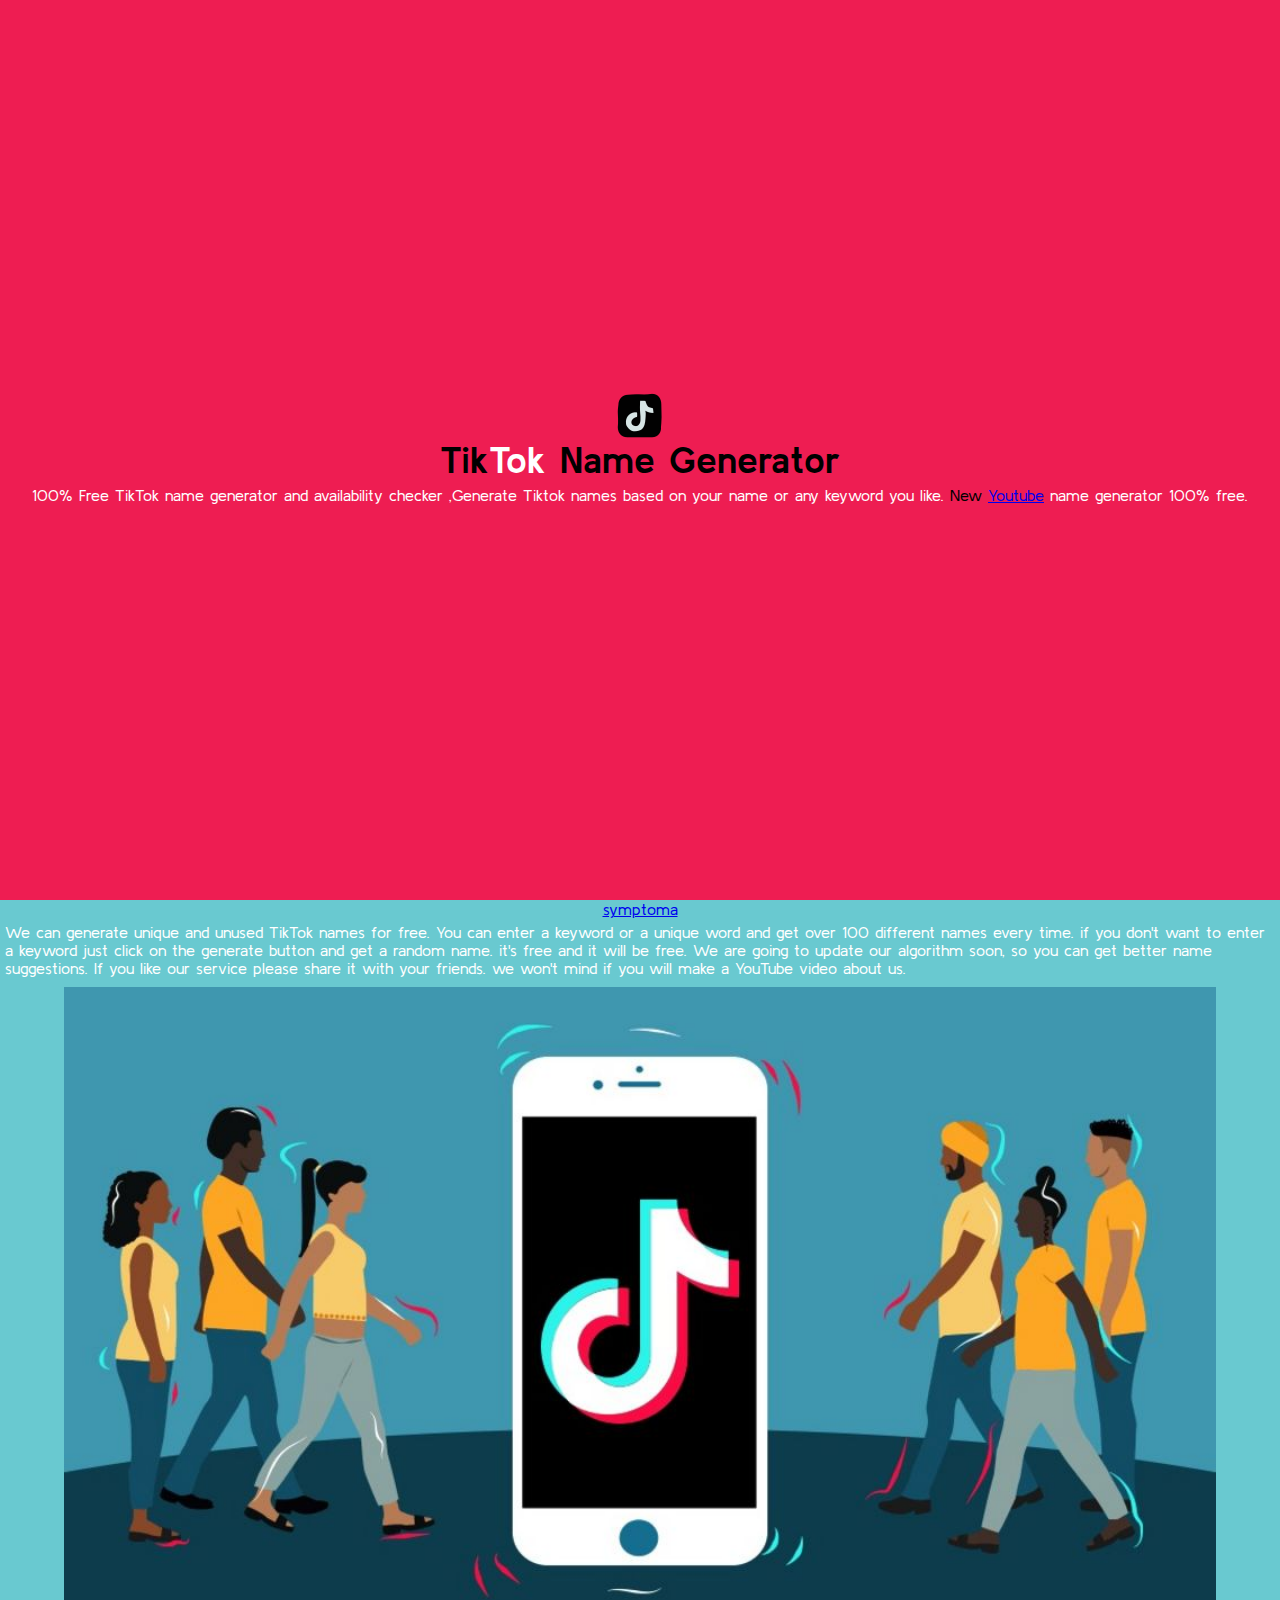
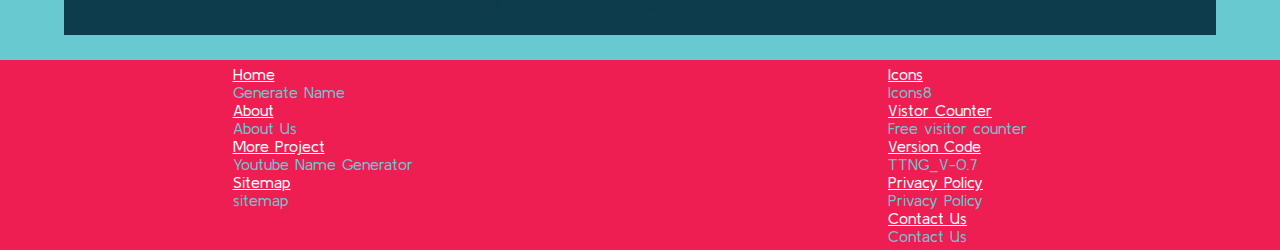
<file: about.html>
<html>
  <head>
    <title>TikTok name generator - Username Generator</title>
    <meta charset="UTF-8" />
    <meta
      name="description"
      content="Free TikTok name generator and availability checker,Generate Tiktok Names & Create  unique names based on your name, nickname."
    />
    <meta name="keywords" content="tiktok, name, generator, free, online" />
    <meta name="author" content="Syed Anas Ikhlas" />
    <meta name="viewport" content="width=device-width, initial-scale=1.0" />
    <link rel="stylesheet" href="app.css" />
    <link rel="shortcut icon" href="icon/tiktok-icon.png" type="image/png" />
    <!-- Global site tag (gtag.js) - Google Analytics -->
    <script async src="https://www.googletagmanager.com/gtag/js?id=UA-180929857-1"></script>
    <script>
      window.dataLayer = window.dataLayer || [];
      function gtag(){dataLayer.push(arguments);}
      gtag('js', new Date());

      gtag('config', 'UA-180929857-1');
    </script>
<!-- adsence -->
    <script data-ad-client="ca-pub-4689888605712227" async src="https://pagead2.googlesyndication.com/pagead/js/adsbygoogle.js"></script>
</head>
  <body>
    <div class="content">
      <img src="/icon/tiktok-icon.png" alt="TikTok" class="tiktok-logo">
      <a class="logo" href="https://tiktoknamegenerator.ml"
        ><span class="logo-p1">Tik</span><span class="logo-p2">Tok</span> Name
        Generator</a
      >

      <p class="about-p">
        100% Free TikTok name generator and availability checker ,Generate
        Tiktok names based on your name or any keyword you like.<span
          class="red"
        >
          New </span
        ><a href="https://youtubenamegenerator.ml">Youtube</a> name generator
        100% free.
      </p>
    </div>
    <div class="center">
      <a href="https://www.symptoma.ro/">symptoma</a>
      <script
        type="text/javascript"
        src="https://www.freevisitorcounters.com/auth.php?id=90494645248ab2088a285f467595756f6f2b5c81"
      ></script>
      <script
        type="text/javascript"
        src="https://www.freevisitorcounters.com/en/home/counter/659205/t/0"
      ></script>
      <p class="about-p">
        We can generate unique and unused TikTok names for free. You can enter a keyword or a unique word and get over 100 different names every time. if you don't want to enter a keyword just click on the generate button and get a random name. it's free and it will be free. We are going to update our algorithm soon, so you can get better name suggestions. If you like our service please share it with your friends. we won't mind if you will make a YouTube video about us. 
      </p>
      <img src="/illustration/tiktok-people.jpg" class="illustration">
    </div>

    <footer>
      <div class="left">
        <div class="footer-set">
          <span class="footer-head">Home</span>
          <a href="index.html">Generate Name</a>
        </div>
        <div class="footer-set">
          <span class="footer-head">About</span>
          <a href="about.html">About Us</a>
        </div>
        <div class="footer-set">
          <span class="footer-head">More Project</span>
          <a href="https://youtubenamegenerator.ml">Youtube Name Generator</a>
        </div>
        <div class="footer-set">
          <span class="footer-head">Sitemap</span>
          <a href="sitemap.xml">sitemap</a>
        </div>
      </div>
      <div class="right">
        <div class="footer-set">
          <span class="footer-head">Icons</span>
          <a href="https://icons8.com/">Icons8</a>
        </div>
        <div class="footer-set">
          <span class="footer-head">Vistor Counter</span>
          <a href="https://www.freevisitorcounters.com/"
            >Free visitor counter</a
          >
        </div>

        <div class="footer-set">
          <span class="footer-head">Version Code</span>
          <a href="#">TTNG_V-0.7</a>
        </div>

        <div class="footer-set">
          <span class="footer-head">Privacy Policy</span>
          <a href="/privacy-policy.html">Privacy Policy</a>
        </div>

        <div class="footer-set">
          <span class="footer-head">Contact Us</span>
          <a href="/contact.html">Contact Us</a>
        </div>

      </div>
    </footer>
  </body>
</html>
</file>
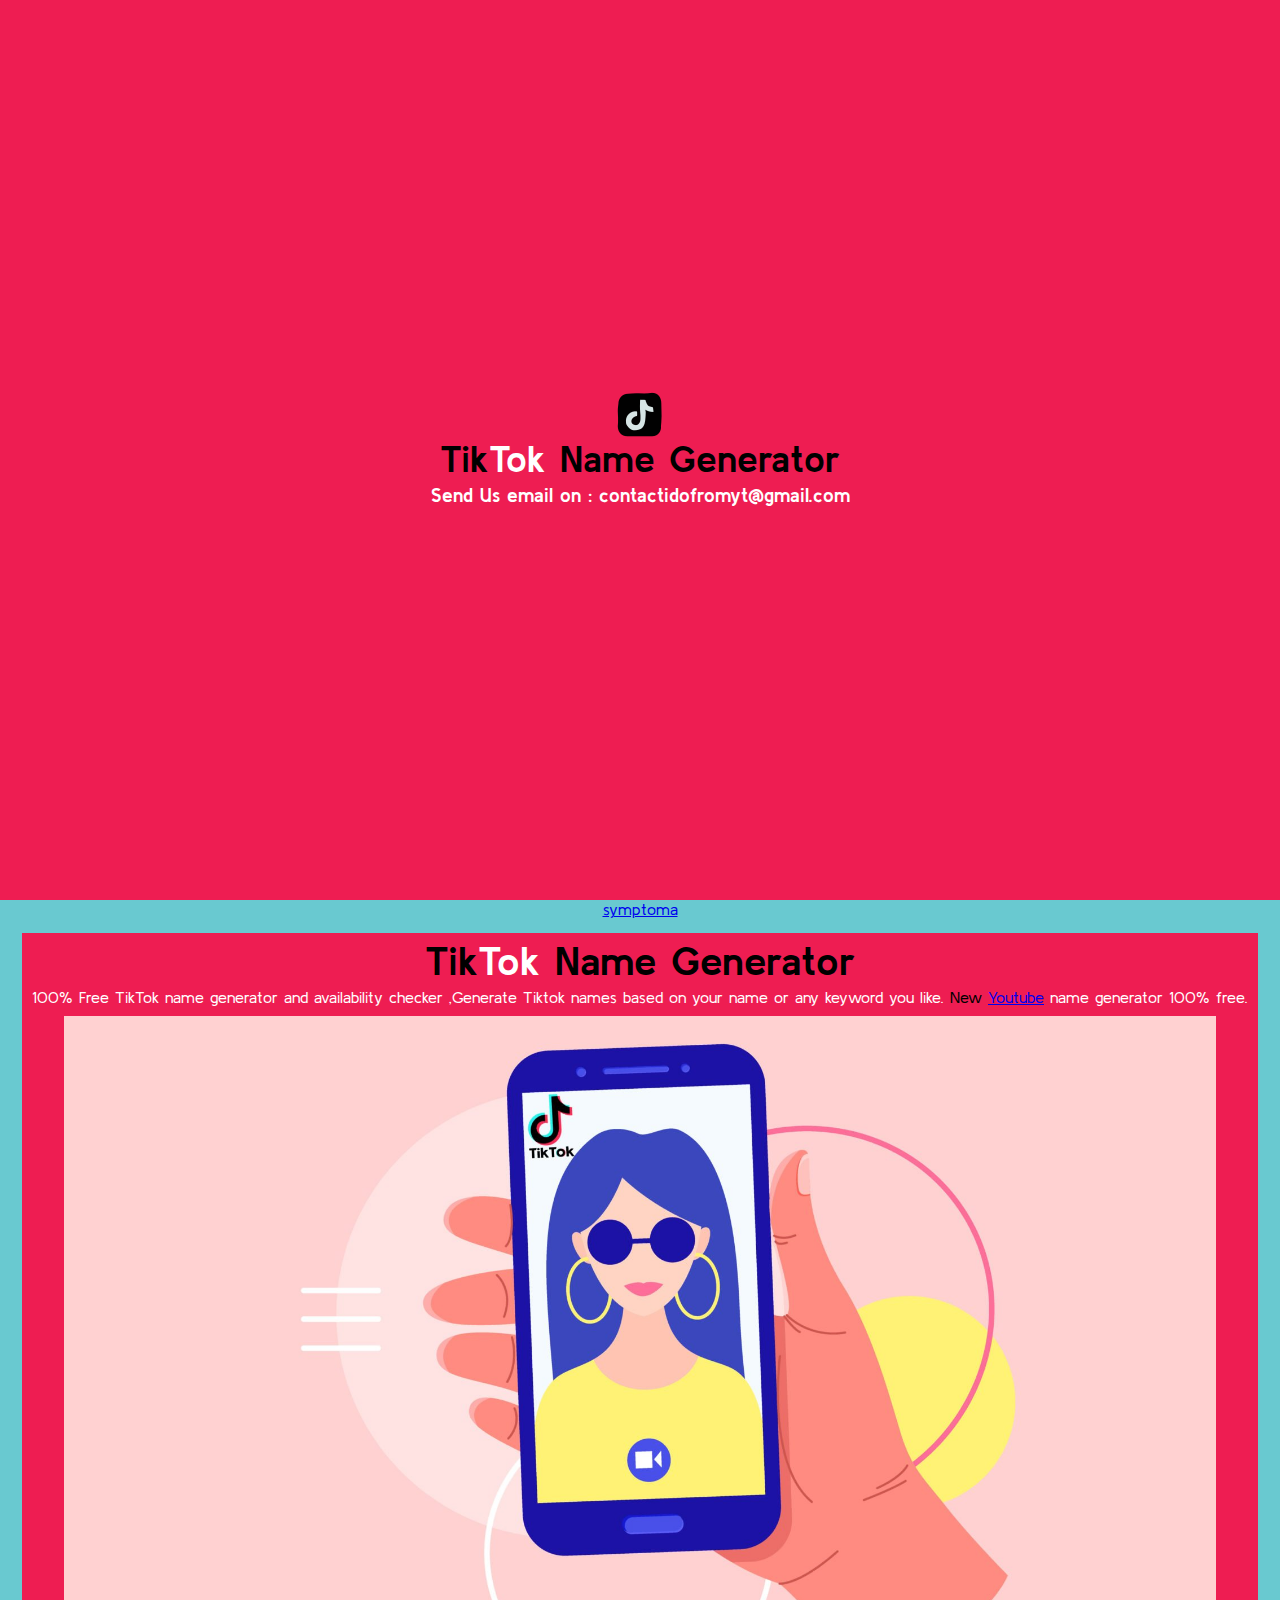
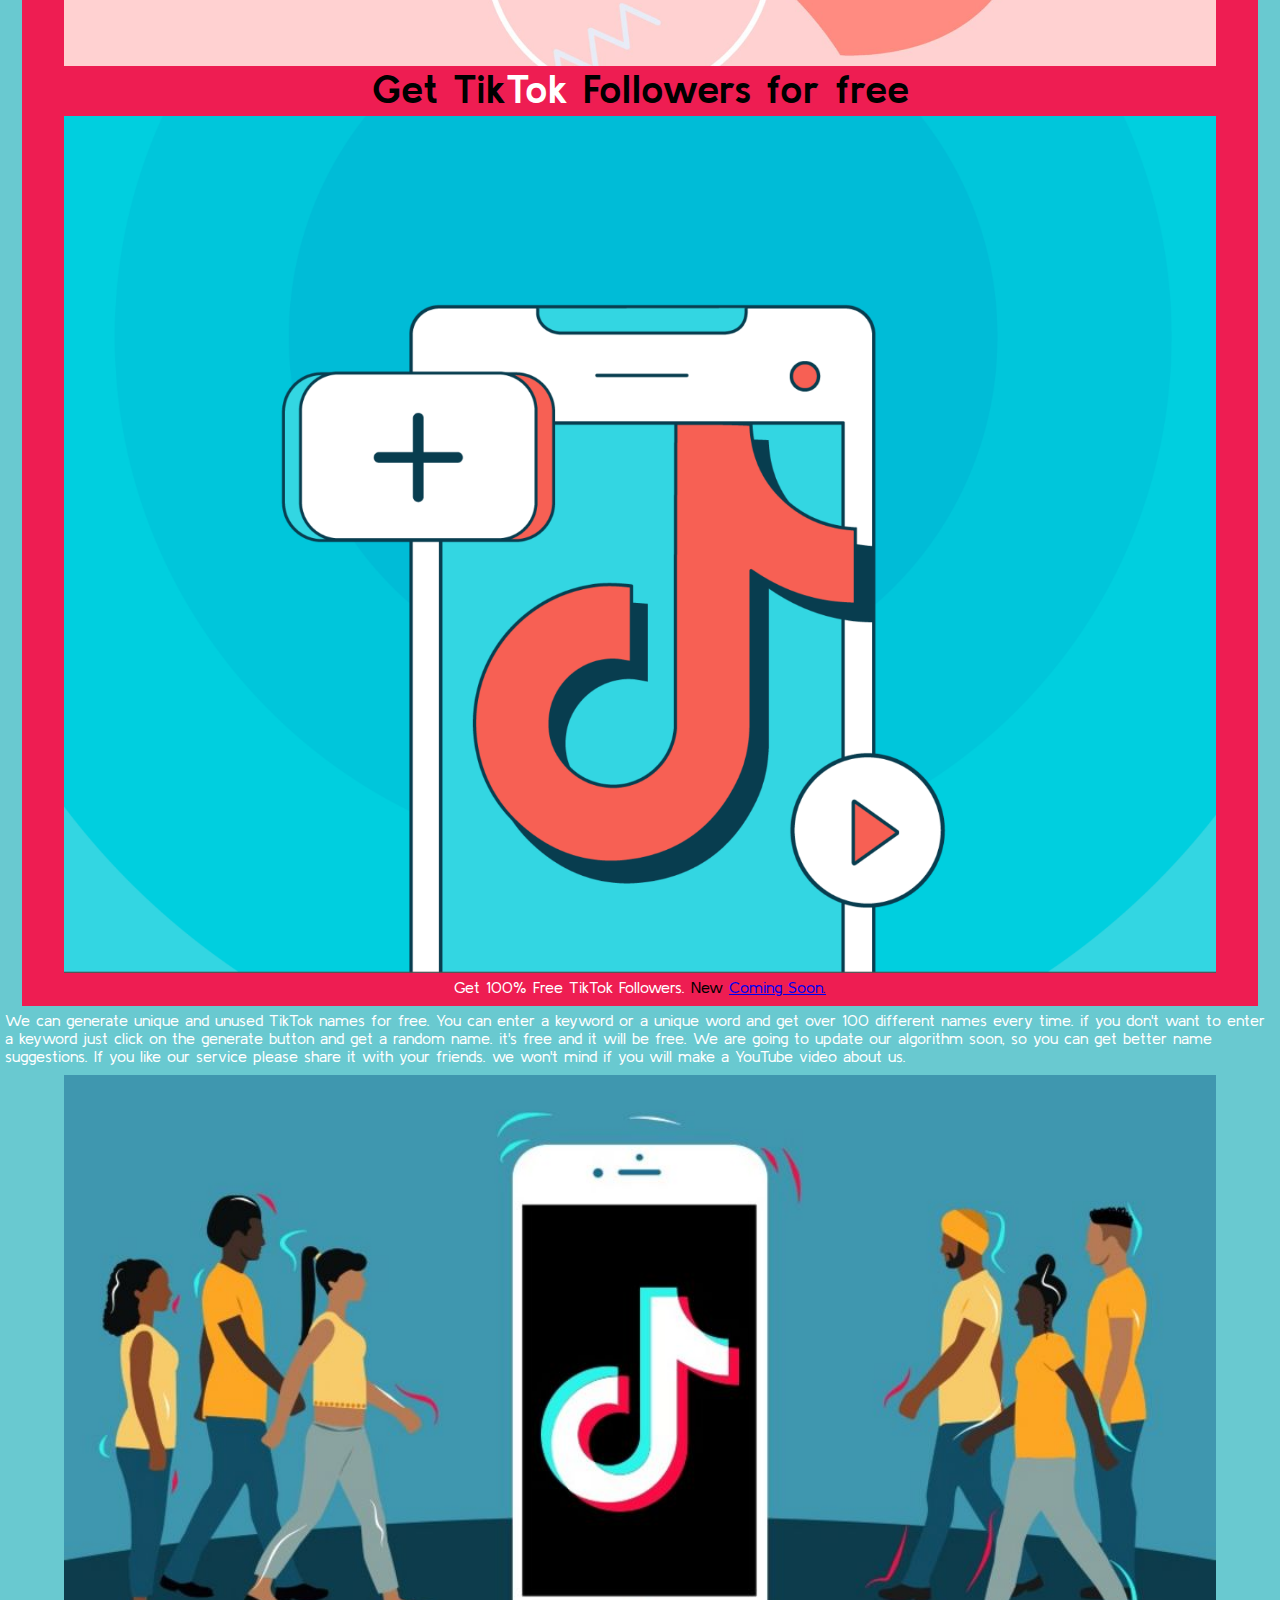
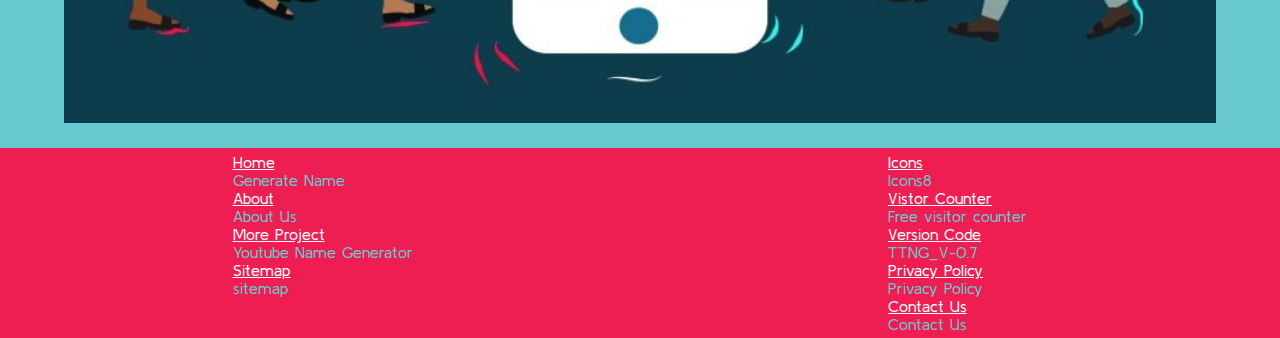
<file: contact.html>
<html>
  <head>
   
  <title>TikTok name generator - Username Generator</title>
  <meta charset="UTF-8" />
  <metaname="google-site-verification"
  content="9tEzCtJGDEYShEov6I2a_ja0XZq0OKV0lybXA8NwizA"/>
  <meta
    name="description"
    content="Free TikTok name generator and availability checker,Generate Tiktok Names & Create  unique names based on your name, nickname."
  />
  <meta name="keywords" content="tiktok, name, generator, free, online" />
  <meta name="author" content="Syed Anas Ikhlas" />
  <meta name="viewport" content="width=device-width, initial-scale=1.0" />
  <link rel="shortcut icon" href="icon/tiktok-icon.png" type="image/png" />
  <link rel="stylesheet" href="https://rawcdn.githack.com/AnasOnGit/FormJs/c1ae0e4535be21a7dc5d6a90789483c0f1dcd377/form.css">
  <link
  rel="stylesheet"
  href="https://rawcdn.githack.com/AnasOnGit/ModalJs/f3e03e23e9d7459122951c2eddb58f22ded77490/modal.css"
  />
  <link rel="stylesheet" href="app.css" />
      <!-- Global site tag (gtag.js) - Google Analytics -->
      <script async src="https://www.googletagmanager.com/gtag/js?id=UA-180929857-1"></script>
      <script>
        window.dataLayer = window.dataLayer || [];
        function gtag(){dataLayer.push(arguments);}
        gtag('js', new Date());

        gtag('config', 'UA-180929857-1');
      </script>
      <!-- adsense -->
  <script data-ad-client="ca-pub-4689888605712227" async src="https://pagead2.googlesyndication.com/pagead/js/adsbygoogle.js"></script>
</head>
  <body>
    <div class="content">
      <img src="/icon/tiktok-icon.png" alt="TikTok" class="tiktok-logo">
      <a class="logo"
        ><span class="logo-p1">Tik</span><span class="logo-p2">Tok</span> Name
        Generator</a
      >

        <h3 class="about-p">Send Us email on : contactidofromyt@gmail.com </h3>
    
    </div>
    <div class="center">
      <a href="https://www.symptoma.ro/">symptoma</a>
      <script
        type="text/javascript"
        src="https://www.freevisitorcounters.com/auth.php?id=90494645248ab2088a285f467595756f6f2b5c81"
      ></script>
      <script
        type="text/javascript"
        src="https://www.freevisitorcounters.com/en/home/counter/659205/t/0"
      ></script>
      <div class="promo">
        <h1>
          <span class="logo-p1">Tik</span><span class="logo-p2">Tok</span> Name
          Generator
        </h1>
        <p class="about-p">
          100% Free TikTok name generator and availability checker ,Generate
          Tiktok names based on your name or any keyword you like.<span
            class="red"
          >
            New </span
          ><a href="https://youtubenamegenerator.ml">Youtube</a> name generator
          100% free.
        </p>
        <img src="/illustration/mobile.jpg" class="illustration">
        <!-- get free followers -->
        <h1>Get
          <span class="logo-p1">Tik</span><span class="logo-p2">Tok</span> Followers for free
        </h1>
        <img src="/illustration/follow.png" class="illustration">
        <p class="about-p">
          Get 100% Free TikTok Followers.<span
            class="red"> New </span><a href="#">Coming Soon.</a>
        </p>
      </div>
      <p class="about-p">
        We can generate unique and unused TikTok names for free. You can enter a keyword or a unique word and get over 100 different names every time. if you don't want to enter a keyword just click on the generate button and get a random name. it's free and it will be free. We are going to update our algorithm soon, so you can get better name suggestions. If you like our service please share it with your friends. we won't mind if you will make a YouTube video about us. 
      </p>
      <img src="/illustration/tiktok-people.jpg" class="illustration">
    </div>
    <footer>
      <div class="left">
        <div class="footer-set">
          <span class="footer-head">Home</span>
          <a href="index.html">Generate Name</a>
        </div>
        <div class="footer-set">
          <span class="footer-head">About</span>
          <a href="about.html">About Us</a>
        </div>
        <div class="footer-set">
          <span class="footer-head">More Project</span>
          <a href="https://youtubenamegenerator.ml">Youtube Name Generator</a>
        </div>
        <div class="footer-set">
          <span class="footer-head">Sitemap</span>
          <a href="sitemap.xml">sitemap</a>
        </div>
      </div>
      <div class="right">
        <div class="footer-set">
          <span class="footer-head">Icons</span>
          <a href="https://icons8.com/">Icons8</a>
        </div>
        <div class="footer-set">
          <span class="footer-head">Vistor Counter</span>
          <a href="https://www.freevisitorcounters.com/"
            >Free visitor counter</a
          >
        </div>

        <div class="footer-set">
          <span class="footer-head">Version Code</span>
          <a href="#">TTNG_V-0.7</a>
        </div>

        <div class="footer-set">
          <span class="footer-head">Privacy Policy</span>
          <a href="/privacy-policy.html">Privacy Policy</a>
        </div>

        <div class="footer-set">
          <span class="footer-head">Contact Us</span>
          <a href="/contact.html">Contact Us</a>
        </div>

      </div>
    </footer>
    <!-- <script src="https://rawcdn.githack.com/AnasOnGit/FormJs/c1ae0e4535be21a7dc5d6a90789483c0f1dcd377/form.js"></script>
    <script src="https://rawcdn.githack.com/AnasOnGit/ModalJs/f3e03e23e9d7459122951c2eddb58f22ded77490/modal.js"></script>
    <script src="https://cdnjs.cloudflare.com/ajax/libs/Faker/3.1.0/faker.min.js"></script>
    <script src="https://rawcdn.githack.com/SyedAnasIkhlas/nameGeneratorJs/c7e3f8ccee465693d8b64dd8b3b9417a85a0f06d/app.js"></script>
    <script src="app.js"></script> -->
  </body>
</html>

<!-- https://tiktok.com/@${fakerFirstNameC} -->
</file>
<file: app.css>
@import url("https://fonts.googleapis.com/css2?family=Kulim+Park&display=swap");
* {
  margin: 0px;
  padding: 0px;
  box-sizing: border-box;
  font-family: "Kulim Park", sans-serif;
}
body {
  background-color: #69c9d0;
}
h1 {
  font-size: 40px;
}

.option-div {
  background-color: red;
  padding: 15px;
  width: 150px;
  margin-top: 15px;
}

.option-div:hover {
  background-color: #fff;
  color: red;
  border: 1px solid red;
}
.options {
  display: flex;
  flex-direction: row;
  justify-content: space-evenly;
  align-items: flex-start;
  width: 100%;
}
.options-set {
  display: flex;
  justify-content: center;
  align-items: center;
  flex-direction: row;
}

.options-set input {
  min-width: 0%;
  margin-right: 5px;
}

.options-set span {
  color: #fff;
}

.about-p {
  /* width: 355px; */
  color: #ffffff;
  padding: 5px;
}

.promo {
  background: #ee1d52;
  display: flex;
  flex-direction: column;
  justify-content: center;
  align-items: center;
  padding: 5px;
  margin-top: 15px;
}

.center {
  display: flex;
  justify-content: center;
  align-items: center;
  flex-direction: column;
  background-color: #69c9d0;
}

input {
  border: none;
  outline: none;
  padding: 5px;
  padding-bottom: 0px;
  color: #909294;
  min-width: 100%;
  position: relative;
  background: transparent;
  font-size: 18px;
  margin-top: 5px;
}
label {
  font-size: 18px;
}

input,
textarea {
  color: #fff;
}
textarea {
  border-bottom: 1px solid #fff;
  font-size: 19px;
  min-height: 40px;
}
textarea::placeholder {
  color: #fff;
}

.input-set label.label-top {
  top: 0px;
  color: #fff;
}

button {
  border: none;
  outline: none;
  padding: 5px;
  color: #ffffff;
  position: relative;
}

.input-set {
  display: flex;
  flex-direction: row;
  justify-content: space-between;
  align-items: flex-end;
  position: relative;
  border-bottom: 1px solid #fff;
  min-height: 6vh;
  min-width: 9vw;
  padding: 5px;
  margin-top: 9px;
}
.verify-name-message.show {
  color: #fff;
}
.red {
  /* color: red; */
  color: #000;
}

.red-input {
  border-bottom: 1px solid red;
}

.green-input {
  border-bottom: 1px solid green;
}

.blue-input {
  border-bottom: 1px solid blue;
}
.input-set label {
  color: #fff;
}

.illustration {
  width: 90vw;
  margin-top: 5px;
}
/* .input-set label {
  position: absolute;
  pointer-events: none;
  left: 10px;
  color: #696464;
  transition: all 0.5 ease;
}

.input-set label.label-top {
  top: 0px;
  color: #696464;
} */

form {
  display: flex;
  flex-direction: column;
  width: 90vw;
}

.content {
  max-width: 100vw;
  min-height: 100vh;
  display: flex;
  justify-content: center;
  align-items: center;
  flex-direction: column;
  background-color: #ee1d52;
}
form {
  width: 79vw;
  min-height: 29vh;
  display: flex;
  flex-direction: column;
  align-items: center;
  justify-content: center;
}

.generate-button,
.formButton {
  /* background-color: rgb(116, 166, 255); */
  background-color: #ee1d52;
  padding: 9px;
  min-height: 50px;
  width: 100%;
  margin-top: 15px;
  font-size: 20px;
  border: 1px solid #eee;
  border-radius: 4px;
}

.generate-button,
.formButton:hover {
  background-color: #52d82a;
  border-radius: 7px;
  cursor: pointer;
}

.input-set {
  width: 100%;
}
.msg {
  margin-top: 4px;
  font-size: 18px;
  text-shadow: 0px -1px 20px #f00;
  color: #fff;
}

.logo {
  font-size: 37px;
  text-decoration: none;
  color: #000;
  font-weight: bold;
}

.logo-p1 {
  /* color: rgb(105 201 208); */
  color: #000;
}

.logo-p2 {
  color: #ffffff;
}
.names {
  display: none;
  grid-template-columns: 1fr 1fr;
  width: 100%;
  justify-items: center;
  margin-bottom: 50px;
}

.show-grid {
  display: grid;
}

.verify-name-message {
  display: none;
  color: green;
  text-align: center;
}

.verify-name-message span {
  margin-right: 5px;
  cursor: pointer;
}

.show {
  display: block;
}

table {
  width: 150px;
  margin-top: 10px;
  margin-left: 5px;
}
table tr {
  display: flex;
  /*   border:1px solid #736464; */
  border-bottom: 1px solid;
  padding: 5px;
  color: #ff5722;
}
table th {
  margin: 0 auto;
}

td {
}

table tr td {
  margin-top: 5px;
  width: 100%;
  color: #010101;
}
table a {
  color: #fff;
  text-decoration: none;
}

.generate-button {
  background-color: #69c9d0;
  border-radius: 7px;
  cursor: pointer;
}
/* table a:before
{
  content: "·";
  font-size:14px;
  
} */

/* .prefix-table
{
  font-size:12px;
  font-weight:bold;
} */

.loading {
  width: 100vw;
  pointer-events: none;
  display: none;
  flex-direction: row;
  justify-content: center;
  align-items: center;
}

.load {
  display: flex;
}
.dot1,
.dot2,
.dot3 {
  width: 30px;
  height: 30px;
  margin: 5px;
  border: 1px solid #bbb1b1;
  border-radius: 50%;
  animation: 2s alternate infinite dot-animation;
}

.dot1 {
  background-color: #000000;
}
.dot2 {
  background-color: white;
}
.dot3 {
  background-color: #e83f3f;
  /*   animation:2s alternate infinite  dot3-animation; */
}
footer {
  display: grid;
  grid-template-columns: 1fr 1fr;
  justify-items: center;
  background-color: #ee1d52;
  padding: 5px;
  margin-top: 25px;
}

.footer-set {
  display: flex;
  flex-direction: column;
}

.footer-head {
  text-decoration: underline;
  color: white;
}

footer a,
span {
  text-decoration: none;
  color: #69c9d0;
}

@keyframes dot-animation {
  from {
    margin: 0 0;
  }

  50% {
    margin: 0 -40px;
  }

  to {
    margin: 0 5px;
  }
}

@media screen and (min-width: 800px) {
  form {
    width: 55vw;
  }
  .names {
    display: grid;
    grid-template-columns: 1fr 1fr 1fr 1fr;
  }
}
</file>
